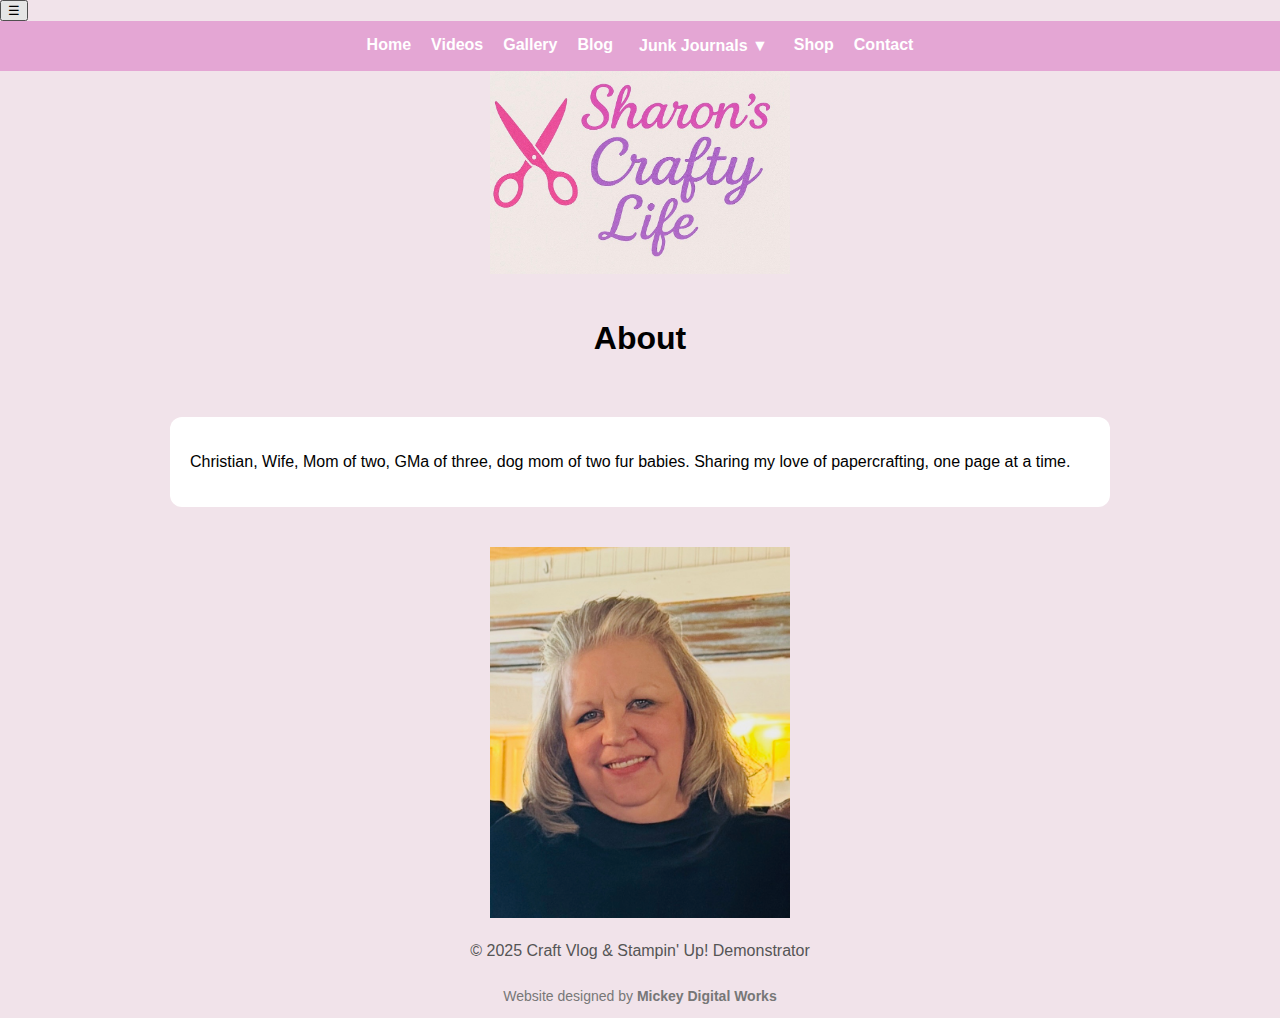
<file: Index.html>
<!DOCTYPE html>
<html lang="en">
<head>
  <meta charset="UTF-8">
  <meta name="viewport" content="width=device-width, initial-scale=1.0">
  <title>About | Sharon's Crafty Life</title>
  <link rel="stylesheet" href="CSS-style.css">
</head>

<body style="margin:0; font-family: Arial, sans-serif; background:#f1e3ea;">

<header>
  <div class="nav-wrapper">
    <button class="nav-toggle" aria-label="Toggle navigation">
      ☰
    </button>

    <nav class="navbar">
      <a href="Index.html">Home</a>
      <a href="videos.html">Videos</a>
      <a href="gallery.html">Gallery</a>
      <a href="blog.html">Blog</a>

      <div class="dropdown">
        <button class="dropbtn">Junk Journals ▼</button>
        <div class="dropdown-content">
          <a href="travel.html">Travel Journals</a>
          <a href="baby.html">Baby Journals</a>
          <a href="prayer.html">Prayer Journals</a>
          <a href="golden.html">Little Golden Book Journals</a>
          <a href="Wedding.html">Wedding Journals</a>
          <a href="Graduation.html">Graduation Journals</a>
        </div>
      </div>

      <a href="shop.html">Shop</a>
      <a href="contact.html">Contact</a>
    </nav>
  </div>

  <div style="text-align:center;">
    <img src="Crafty Life.JPEG" alt="Sharon's Crafty Life Logo" style="width:300px; max-width:100%;">
  </div>

  <h1 style="text-align:center; padding:20px;">About</h1>
</header>


<div class="container" style="max-width:900px; margin:40px auto; background:white; padding:20px; border-radius:12px;">
  <p>Christian, Wife, Mom of two, GMa of three, dog mom of two fur babies. Sharing my love of papercrafting, one page at a time.</p>
</div>

<div style="text-align:center;">
  <img src="Sharon.JPEG" style="width:300px;">
</div>

<footer style="text-align:center; padding:20px; color:#555;">
  © 2025 Craft Vlog & Stampin' Up! Demonstrator
</footer>

<footer class="site-credit">
  <p class="site-credit">Website designed by <strong>Mickey Digital Works</strong></p>
</footer>

<script>
  const navToggle = document.querySelector('.nav-toggle');
  const navbar = document.querySelector('.navbar');

  if (navToggle && navbar) {
    navToggle.addEventListener('click', () => {
      navbar.classList.toggle('nav-open');
    });
  }
</script>
</body>
</html>

</body>
</html>
</file>
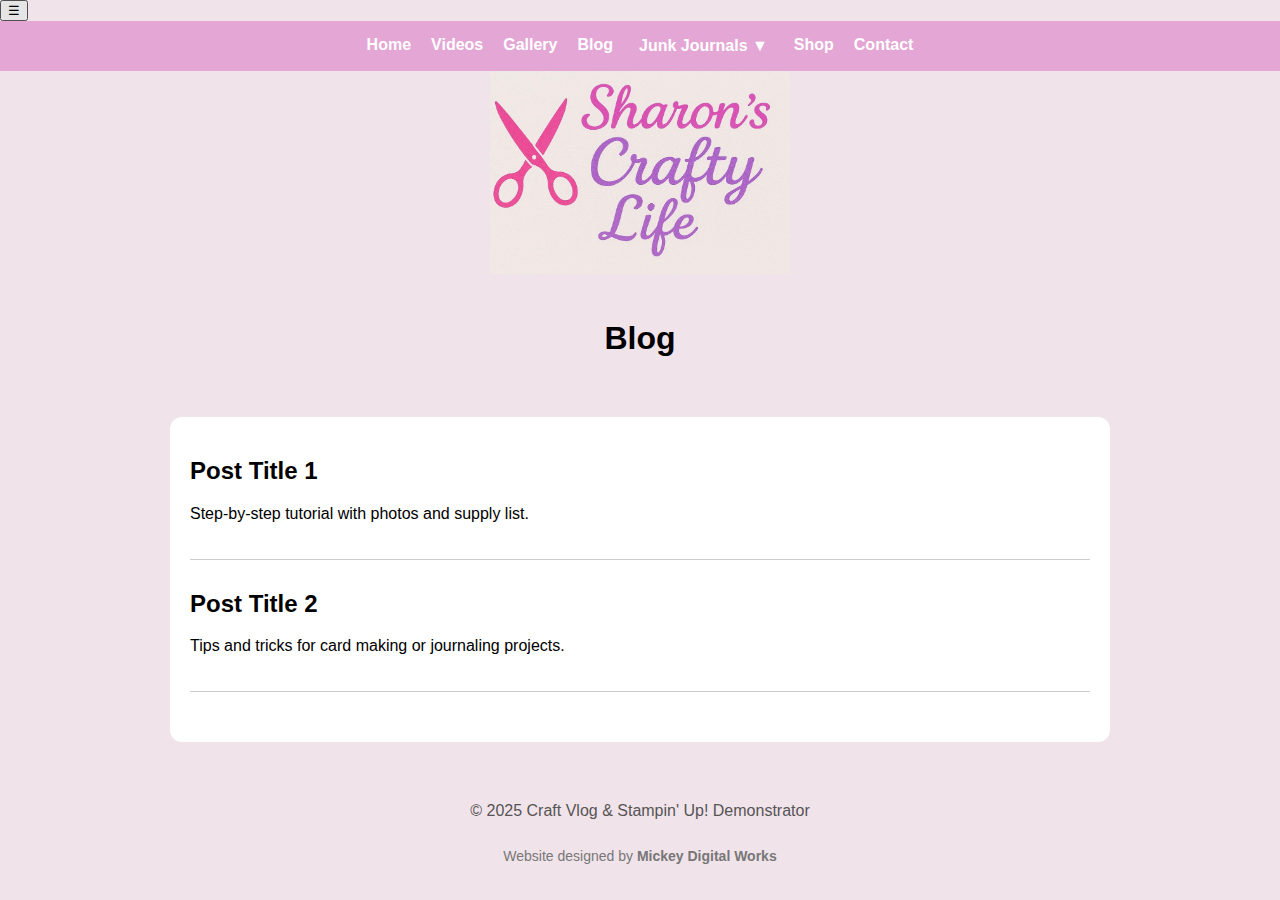
<file: Blog.html>
<!DOCTYPE html>
<html lang="en">
<head>
  <meta charset="UTF-8">
  <meta name="viewport" content="width=device-width, initial-scale=1.0">
  <title>Blog | Sharon's Crafty Life</title>
  <link rel="stylesheet" href="CSS-style.css">
</head>

<body style="margin:0; font-family: Arial, sans-serif; background:#f1e3ea;">

<header>
  <div class="nav-wrapper">
    <button class="nav-toggle" aria-label="Toggle navigation">
      ☰
    </button>

    <nav class="navbar">
      <a href="Index.html">Home</a>
      <a href="videos.html">Videos</a>
      <a href="gallery.html">Gallery</a>
      <a href="blog.html">Blog</a>

     <div class="dropdown">
        <button class="dropbtn">Junk Journals ▼</button>
        <div class="dropdown-content">
          <a href="travel.html">Travel Journals</a>
          <a href="baby.html">Baby Journals</a>
          <a href="prayer.html">Prayer Journals</a>
          <a href="golden.html">Little Golden Book Journals</a>
          <a href="Wedding.html">Wedding Journals</a>
          <a href="Graduation.html">Graduation Journals</a>
        </div>
      </div>

      <a href="shop.html">Shop</a>
      <a href="contact.html">Contact</a>
    </nav>
  </div>

  <div style="text-align:center;">
    <img src="Crafty Life.JPEG" alt="Sharon's Crafty Life Logo" style="width:300px; max-width:100%;">
  </div>

  <h1 style="text-align:center; padding:20px;">Blog</h1>
</header>


<div class="container" style="max-width:900px; margin:40px auto; background:white; padding:20px; border-radius:12px;">

  <div style="margin-bottom:30px; border-bottom:1px solid #ccc; padding-bottom:20px;">
    <h2>Post Title 1</h2>
    <p>Step-by-step tutorial with photos and supply list.</p>
  </div>

  <div style="margin-bottom:30px; border-bottom:1px solid #ccc; padding-bottom:20px;">
    <h2>Post Title 2</h2>
    <p>Tips and tricks for card making or journaling projects.</p>
  </div>

</div>

<footer style="text-align:center; padding:20px; color:#555;">
  © 2025 Craft Vlog & Stampin' Up! Demonstrator
</footer>

<footer class="site-credit">
  <p class="site-credit">Website designed by <strong>Mickey Digital Works</strong></p>
</footer>

<script>
  const navToggle = document.querySelector('.nav-toggle');
  const navbar = document.querySelector('.navbar');

  if (navToggle && navbar) {
    navToggle.addEventListener('click', () => {
      navbar.classList.toggle('nav-open');
    });
  }
</script>
</body>
</html>

</body>
</html>
</file>
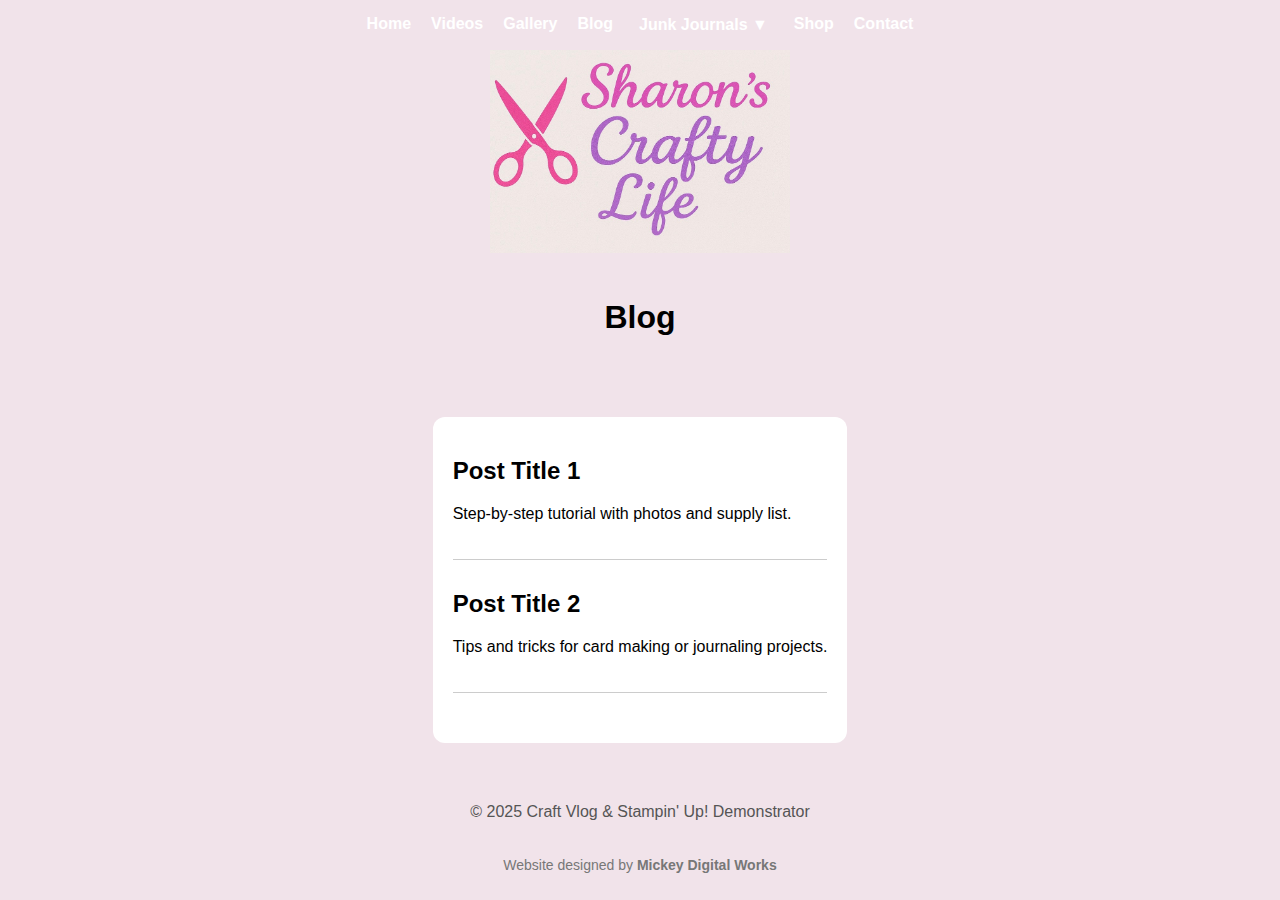
<file: blog.html>
<!DOCTYPE html>
<html lang="en">
<head>
  <meta charset="UTF-8">
  <meta name="viewport" content="width=device-width, initial-scale=1.0">
  <title>Blog | Sharon's Crafty Life</title>
  <link rel="stylesheet" href="css-style.css">
</head>

<body style="margin:0; font-family: Arial, sans-serif; background:#f1e3ea;">

<header>
  <div class="nav-wrapper">
    <button class="nav-toggle" aria-label="Toggle navigation">
      ☰
    </button>

    <nav class="navbar">
      <a href="index.html">Home</a>
      <a href="videos.html">Videos</a>
      <a href="gallery.html">Gallery</a>
      <a href="blog.html">Blog</a>

     <div class="dropdown">
        <button class="dropbtn">Junk Journals ▼</button>
        <div class="dropdown-content">
          <a href="travel.html">Travel Journals</a>
          <a href="baby.html">Baby Journals</a>
          <a href="prayer.html">Prayer Journals</a>
          <a href="golden.html">Little Golden Book Journals</a>
          <a href="wedding.html">Wedding Journals</a>
          <a href="graduation.html">Graduation Journals</a>
        </div>
      </div>

      <a href="shop.html">Shop</a>
      <a href="contact.html">Contact</a>
    </nav>
  </div>

  <div style="text-align:center;">
    <img src="Crafty Life.JPEG" alt="Sharon's Crafty Life Logo" style="width:300px; max-width:100%;">
  </div>

  <h1 style="text-align:center; padding:20px;">Blog</h1>
</header>


<div class="container" style="max-width:900px; margin:40px auto; background:white; padding:20px; border-radius:12px;">

  <div style="margin-bottom:30px; border-bottom:1px solid #ccc; padding-bottom:20px;">
    <h2>Post Title 1</h2>
    <p>Step-by-step tutorial with photos and supply list.</p>
  </div>

  <div style="margin-bottom:30px; border-bottom:1px solid #ccc; padding-bottom:20px;">
    <h2>Post Title 2</h2>
    <p>Tips and tricks for card making or journaling projects.</p>
  </div>

</div>

<footer style="text-align:center; padding:20px; color:#555;">
  © 2025 Craft Vlog & Stampin' Up! Demonstrator
</footer>

<footer class="site-credit">
  <p class="site-credit">Website designed by <strong>Mickey Digital Works</strong></p>
</footer>

<script>
  const navToggle = document.querySelector('.nav-toggle');
  const navbar = document.querySelector('.navbar');

  if (navToggle && navbar) {
    navToggle.addEventListener('click', () => {
      navbar.classList.toggle('nav-open');
    });
  }
</script>
</body>
</html>

</body>
</html>
</file>
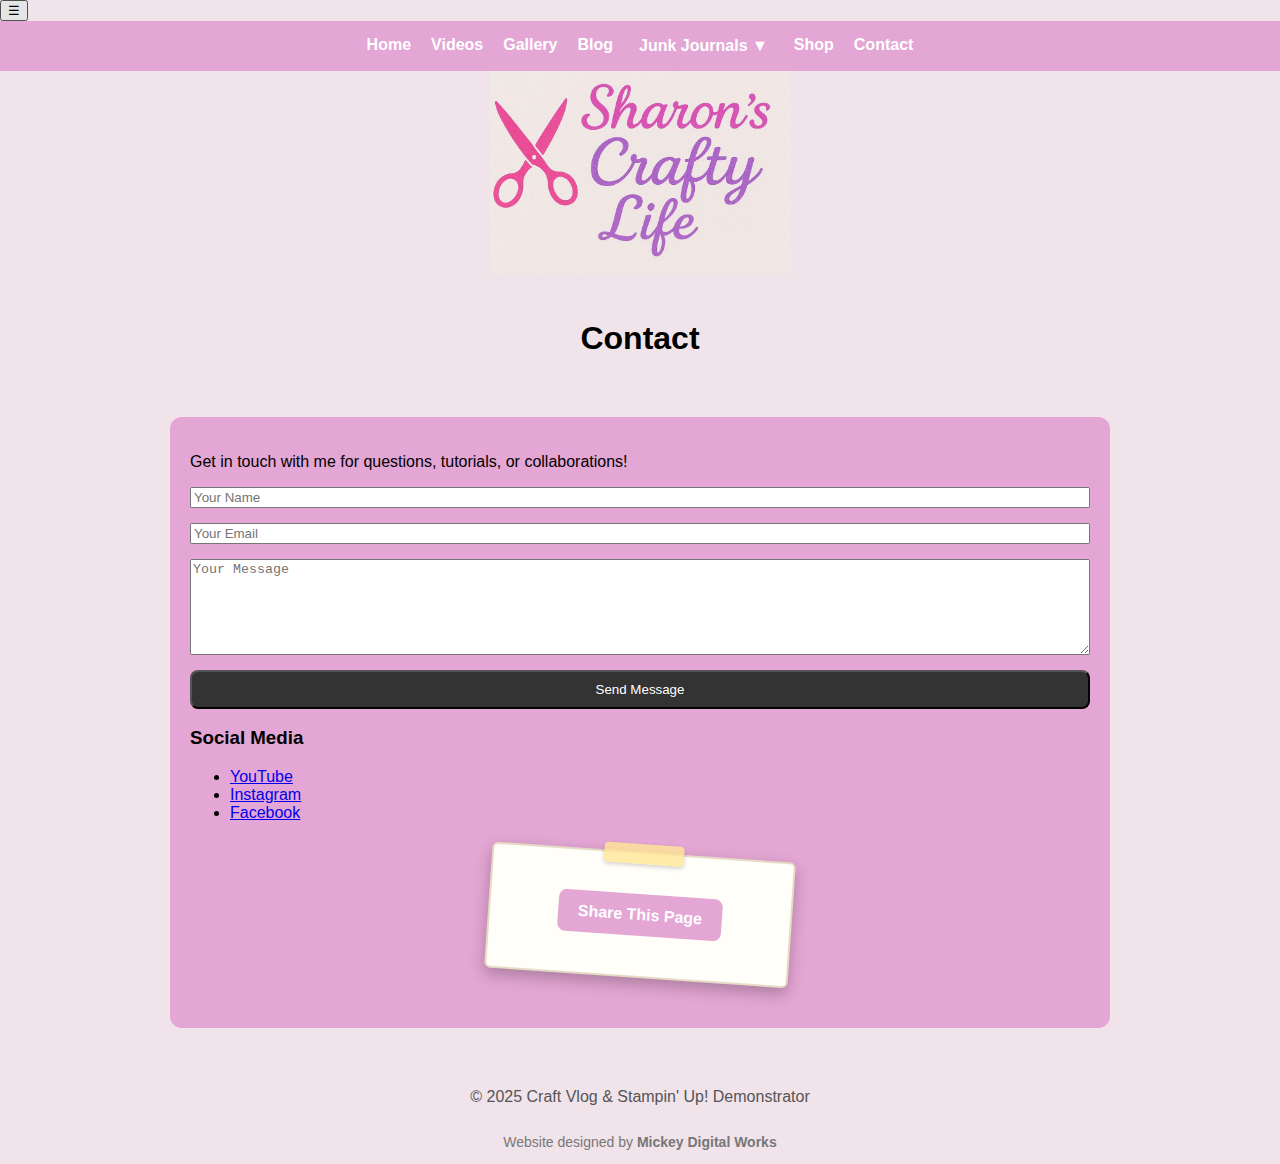
<file: Contact.html>
<!DOCTYPE html>
<html lang="en">
<head>
  <meta charset="UTF-8">
  <meta name="viewport" content="width=device-width, initial-scale=1.0">
  <title>Contact | Sharon's Crafty Life</title>
  <link rel="stylesheet" href="CSS-style.css">
</head>

<body style="margin:0; font-family: Arial, sans-serif; background:#f1e3ea;">

<header>
  <div class="nav-wrapper">
    <button class="nav-toggle" aria-label="Toggle navigation">
      ☰
    </button>

    <nav class="navbar">
      <a href="Index.html">Home</a>
      <a href="videos.html">Videos</a>
      <a href="gallery.html">Gallery</a>
      <a href="blog.html">Blog</a>

     <div class="dropdown">
        <button class="dropbtn">Junk Journals ▼</button>
        <div class="dropdown-content">
          <a href="travel.html">Travel Journals</a>
          <a href="baby.html">Baby Journals</a>
          <a href="prayer.html">Prayer Journals</a>
          <a href="golden.html">Little Golden Book Journals</a>
          <a href="Wedding.html">Wedding Journals</a>
          <a href="Graduation.html">Graduation Journals</a>
        </div>
      </div>

      <a href="shop.html">Shop</a>
      <a href="contact.html">Contact</a>
    </nav>
  </div>

  <div style="text-align:center;">
    <img src="Crafty Life.JPEG" alt="Sharon's Crafty Life Logo" style="width:300px; max-width:100%;">
  </div>

  <h1 style="text-align:center; padding:20px;">Contact</h1>
</header>


<div class="container" style="max-width:900px; margin:40px auto; padding:20px; background:#e4a6d4; border-radius:12px;">

  <p>Get in touch with me for questions, tutorials, or collaborations!</p>

  <form action="mailto:smcspad1965@yahoo.com" method="post" enctype="text/plain"
        style="display:flex; flex-direction:column; gap:15px;">
      <input type="text" name="name" placeholder="Your Name" required>
      <input type="email" name="email" placeholder="Your Email" required>
      <textarea name="message" rows="6" placeholder="Your Message" required></textarea>
      <button type="submit" style="padding:10px; background:#333; color:white; border-radius:8px;">Send Message</button>
  </form>

  <h3>Social Media</h3>
  <ul>
    <li><a href="https://www.youtube.com/@sharonmcspadden7336" target="_blank">YouTube</a></li>
    <li><a href="https://www.instagram.com" target="_blank">Instagram</a></li>
    <li><a href="https://www.facebook.com/877053482157342" target="_blank">Facebook</a></li>
  </ul>

  <div class="share-wrapper rotate2">
  <span class="tape"></span>
  <button class="share-btn">Share This Page</button>
</div>

</div>

<footer style="text-align:center; padding:20px; color:#555;">
  © 2025 Craft Vlog & Stampin' Up! Demonstrator
</footer>

<footer class="site-credit">
  <p class="site-credit">Website designed by <strong>Mickey Digital Works</strong></p>
</footer>

<script>
  const navToggle = document.querySelector('.nav-toggle');
  const navbar = document.querySelector('.navbar');

  if (navToggle && navbar) {
    navToggle.addEventListener('click', () => {
      navbar.classList.toggle('nav-open');
    });
  }
</script>

<script>
document.querySelector('.share-btn').addEventListener('click', async () => {
  if (navigator.share) {
    // Mobile + modern browsers
    await navigator.share({
      title: document.title,
      url: window.location.href
    });
  } else {
    // Desktop fallback
    alert("Sharing is not supported on this device. You can copy this link: " + window.location.href);
  }
});
</script>

</body>
</html>

</body>
</html>
</file>
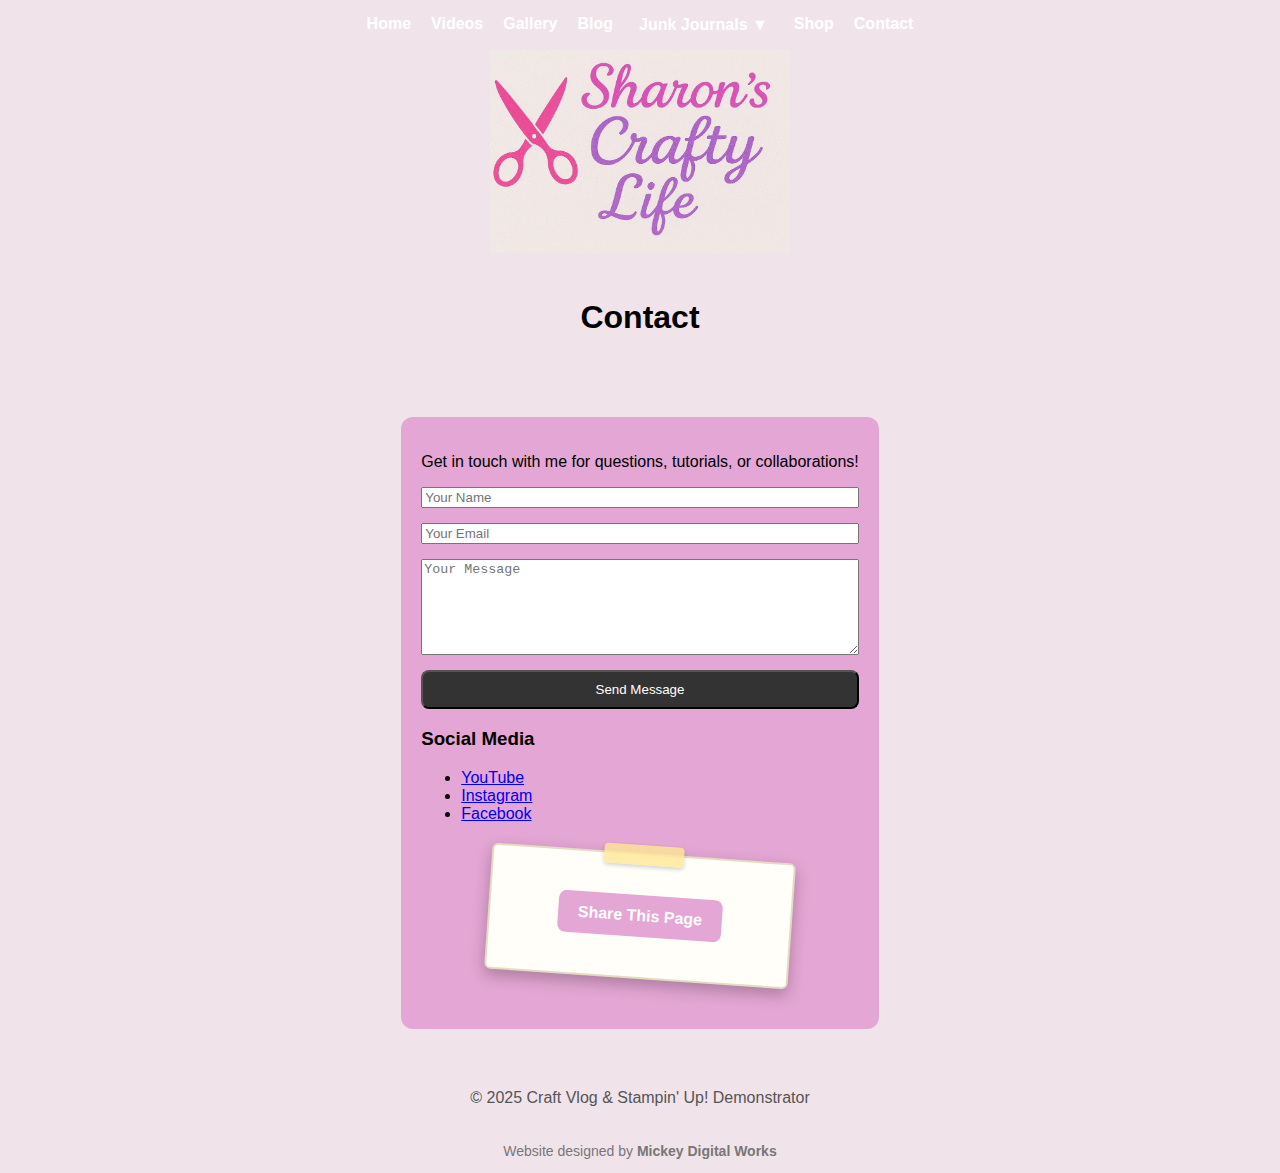
<file: contact.html>
<!DOCTYPE html>
<html lang="en">
<head>
  <meta charset="UTF-8">
  <meta name="viewport" content="width=device-width, initial-scale=1.0">
  <title>Contact | Sharon's Crafty Life</title>
  <link rel="stylesheet" href="css-style.css">
</head>

<body style="margin:0; font-family: Arial, sans-serif; background:#f1e3ea;">

<header>
  <div class="nav-wrapper">
    <button class="nav-toggle" aria-label="Toggle navigation">
      ☰
    </button>

    <nav class="navbar">
      <a href="index.html">Home</a>
      <a href="videos.html">Videos</a>
      <a href="gallery.html">Gallery</a>
      <a href="blog.html">Blog</a>

     <div class="dropdown">
        <button class="dropbtn">Junk Journals ▼</button>
        <div class="dropdown-content">
          <a href="travel.html">Travel Journals</a>
          <a href="baby.html">Baby Journals</a>
          <a href="prayer.html">Prayer Journals</a>
          <a href="golden.html">Little Golden Book Journals</a>
          <a href="wedding.html">Wedding Journals</a>
          <a href="graduation.html">Graduation Journals</a>
        </div>
      </div>

      <a href="shop.html">Shop</a>
      <a href="contact.html">Contact</a>
    </nav>
  </div>

  <div style="text-align:center;">
    <img src="Crafty Life.JPEG" alt="Sharon's Crafty Life Logo" style="width:300px; max-width:100%;">
  </div>

  <h1 style="text-align:center; padding:20px;">Contact</h1>
</header>


<div class="container" style="max-width:900px; margin:40px auto; padding:20px; background:#e4a6d4; border-radius:12px;">

  <p>Get in touch with me for questions, tutorials, or collaborations!</p>

  <form action="mailto:smcspad1965@yahoo.com" method="post" enctype="text/plain"
        style="display:flex; flex-direction:column; gap:15px;">
      <input type="text" name="name" placeholder="Your Name" required>
      <input type="email" name="email" placeholder="Your Email" required>
      <textarea name="message" rows="6" placeholder="Your Message" required></textarea>
      <button type="submit" style="padding:10px; background:#333; color:white; border-radius:8px;">Send Message</button>
  </form>

  <h3>Social Media</h3>
  <ul>
    <li><a href="https://www.youtube.com/@sharonmcspadden7336" target="_blank">YouTube</a></li>
    <li><a href="https://www.instagram.com" target="_blank">Instagram</a></li>
    <li><a href="https://www.facebook.com/877053482157342" target="_blank">Facebook</a></li>
  </ul>

  <div class="share-wrapper rotate2">
  <span class="tape"></span>
  <button class="share-btn">Share This Page</button>
</div>

</div>

<footer style="text-align:center; padding:20px; color:#555;">
  © 2025 Craft Vlog & Stampin' Up! Demonstrator
</footer>

<footer class="site-credit">
  <p class="site-credit">Website designed by <strong>Mickey Digital Works</strong></p>
</footer>

<script>
  const navToggle = document.querySelector('.nav-toggle');
  const navbar = document.querySelector('.navbar');

  if (navToggle && navbar) {
    navToggle.addEventListener('click', () => {
      navbar.classList.toggle('nav-open');
    });
  }
</script>

<script>
document.querySelector('.share-btn').addEventListener('click', async () => {
  if (navigator.share) {
    // Mobile + modern browsers
    await navigator.share({
      title: document.title,
      url: window.location.href
    });
  } else {
    // Desktop fallback
    alert("Sharing is not supported on this device. You can copy this link: " + window.location.href);
  }
});
</script>

</body>
</html>

</body>
</html>
</file>
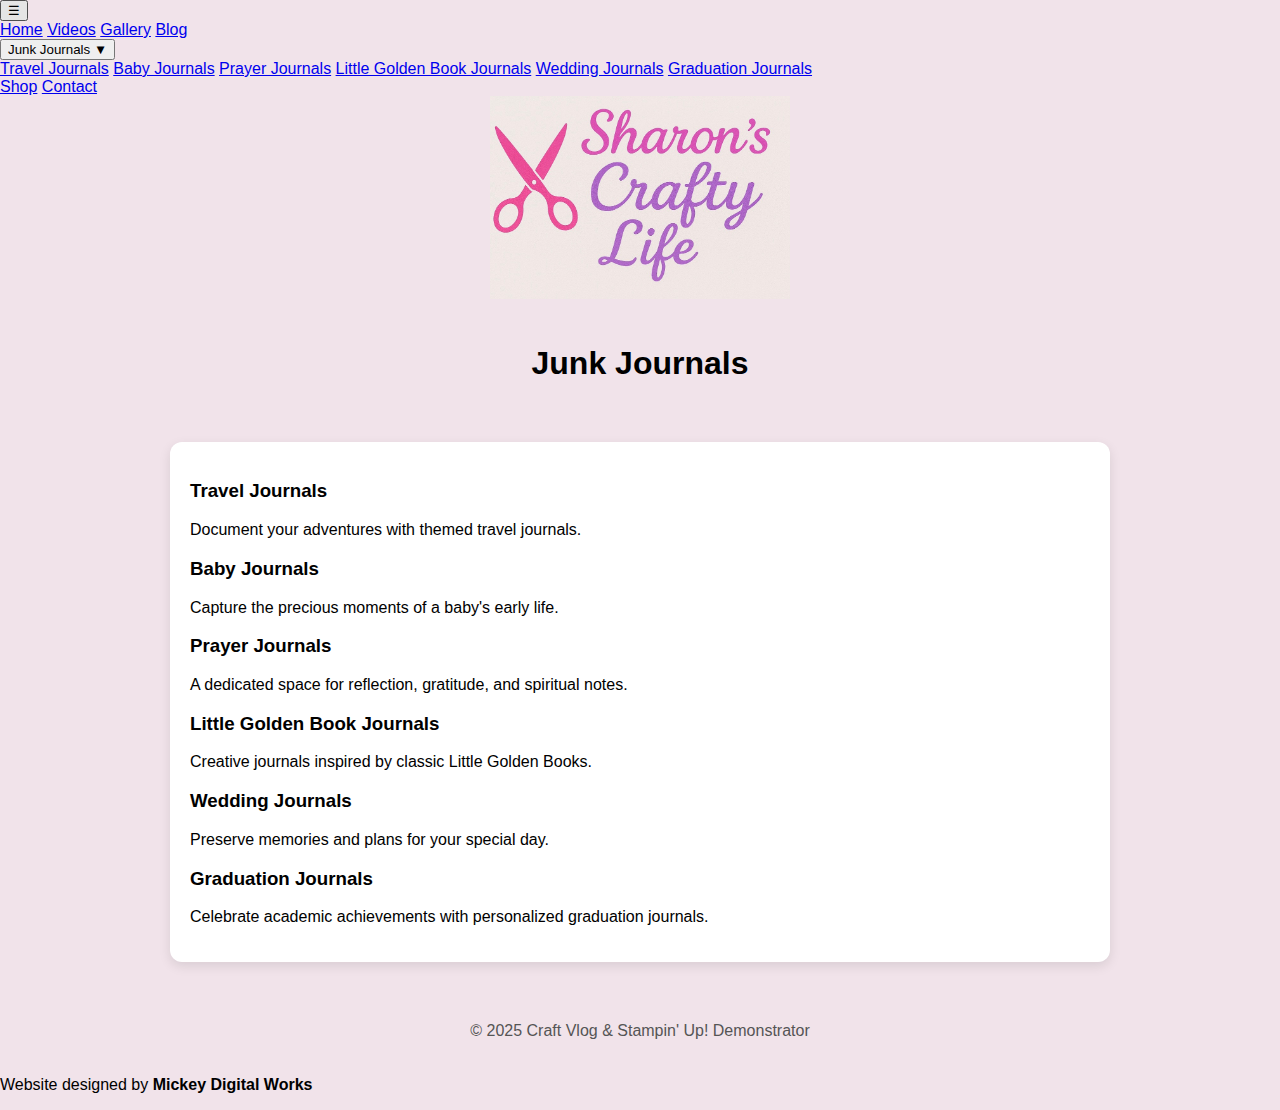
<file: Junk Journals.html>
<!DOCTYPE html>
<html lang="en">
<head>
  <meta charset="UTF-8" />
  <meta name="viewport" content="width=device-width, initial-scale=1.0" />
  <title>Junk Journals | Sharon's Crafty Life</title>
</head>

<body style="margin:0; font-family: Arial, sans-serif; background:#f1e3ea;">

<header>
  <div class="nav-wrapper">
    <button class="nav-toggle" aria-label="Toggle navigation">
      ☰
    </button>

    <nav class="navbar">
      <a href="Index.html">Home</a>
      <a href="videos.html">Videos</a>
      <a href="gallery.html">Gallery</a>
      <a href="blog.html">Blog</a>

      <div class="dropdown">
        <button class="dropbtn">Junk Journals ▼</button>
        <div class="dropdown-content">
          <a href="travel.html">Travel Journals</a>
          <a href="baby.html">Baby Journals</a>
          <a href="prayer.html">Prayer Journals</a>
          <a href="golden.html">Little Golden Book Journals</a>
          <a href="Wedding.html">Wedding Journals</a>
          <a href="Graduation.html">Graduation Journals</a>
        </div>
      </div>

      <a href="shop.html">Shop</a>
      <a href="contact.html">Contact</a>
    </nav>
  </div>

  <div style="text-align:center;">
    <img src="Crafty Life.JPEG" alt="Sharon's Crafty Life Logo" style="width:300px; max-width:100%;">
  </div>

  <h1 style="text-align:center; padding:20px;">Junk Journals</h1>
</header>


<div class="container" 
     style="max-width:900px; margin:40px auto; padding:20px; background:white; border-radius:12px; box-shadow:0 4px 12px rgba(0,0,0,0.1);">

  <h3>Travel Journals</h3>
  <p>Document your adventures with themed travel journals.</p>

  <h3>Baby Journals</h3>
  <p>Capture the precious moments of a baby's early life.</p>

  <h3>Prayer Journals</h3>
  <p>A dedicated space for reflection, gratitude, and spiritual notes.</p>

  <h3>Little Golden Book Journals</h3>
  <p>Creative journals inspired by classic Little Golden Books.</p>

  <h3>Wedding Journals</h3>
  <p>Preserve memories and plans for your special day.</p>

  <h3>Graduation Journals</h3>
  <p>Celebrate academic achievements with personalized graduation journals.</p>

</div>

<footer style="text-align:center; padding:20px; color:#555;">
  © 2025 Craft Vlog & Stampin' Up! Demonstrator
</footer>

<footer class="site-credit">
  <p class="site-credit">Website designed by <strong>Mickey Digital Works</strong></p>
</footer>

<script>
  const navToggle = document.querySelector('.nav-toggle');
  const navbar = document.querySelector('.navbar');

  if (navToggle && navbar) {
    navToggle.addEventListener('click', () => {
      navbar.classList.toggle('nav-open');
    });
  }
</script>
</body>
</html>

</body>
</html>
</file>
<file: CSS-style.css>
/* ============================================================
   SHOP PAGE STYLES
   ============================================================ */

/* Make all images scale down on small screens */
img {
  max-width: 100%;
  height: auto;
}


   /* Message above product grid */
.shop-msg {
  text-align: center;
  font-size: 18px;
  margin-bottom: 20px;
}

/* Product Grid */
.products {
  display: grid;
  grid-template-columns: repeat(auto-fit, minmax(200px, 1fr));
  gap: 25px;
  padding: 10px;
}

.product {
  text-align: center;
}

/* Product Images */
.products .product img {
  width: 100%;
  max-width: 220px;
  height: 220px;
  object-fit: contain;
  border-radius: 8px;
  transition: transform 0.2s ease, box-shadow 0.2s ease;
}

.product img:hover {
  transform: scale(1.06);
  box-shadow: 0px 4px 12px rgba(0, 0, 0, 0.2);
}

/* Product title text */
.product p {
  margin-top: 10px;
  font-size: 16px;
}

/* ============================================================
   GALLERY PAGE — SCRAPBOOK STYLE
   ============================================================ */

.grid {
  display: grid;
  grid-template-columns: repeat(auto-fill, minmax(220px, 1fr));
  gap: 25px;
  padding: 20px;
}

.scrap-photo {
  background: #fffef8;
  padding: 12px;
  border: 2px solid #e5dbc5;
  border-radius: 6px;
  box-shadow: 0 6px 15px rgba(0, 0, 0, 0.25);
  max-width: 260px;
  margin: 0 auto;
  position: relative;
}

.scrap-photo img {
  width: 100%;
  height: auto !important;
  max-height: 320px !important;
  object-fit: contain !important;
  border-radius: 4px;
  display: block;
  clip-path: none !important;
}

/* Washi tape */
.scrap-photo .tape {
  position: absolute;
  width: 80px;
  height: 20px;
  left: 50%;
  top: -10px;
  transform: translateX(-50%);
  background: rgba(255, 230, 150, 0.8);
  border-radius: 4px;
  box-shadow: 0 2px 4px rgba(0,0,0,0.18);
}

/* Rotations */
.rotate1 { transform: rotate(-6deg); }
.rotate2 { transform: rotate(4deg); }
.rotate3 { transform: rotate(-3deg); }
.rotate4 { transform: rotate(5deg); }

/* Share button scrapbook container */
.share-wrapper {
  background: #fffef8;                 /* same as scrapbook */
  border: 2px solid #e5dbc5;
  border-radius: 6px;
  box-shadow: 0 6px 15px rgba(0,0,0,0.25);
  padding: 20px;
  max-width: 260px;
  margin: 30px auto;
  position: relative;
  text-align: center;
}

/* Washed tape reused exactly from scrapbook items */
.share-wrapper .tape {
  position: absolute;
  width: 80px;
  height: 20px;
  left: 50%;
  top: -10px;
  transform: translateX(-50%);
  background: rgba(255, 230, 150, 0.8);
  border-radius: 4px;
  box-shadow: 0 2px 4px rgba(0,0,0,0.18);
}

/* The button inside the scrapbook frame */
.share-btn {
  background: none;               /* No need for button bg */
  border: none;                   /* Let the frame do the styling */
  font-size: 18px;
  font-weight: bold;
  color: #444;
  cursor: pointer;
  padding: 10px 20px;
  border-radius: 4px;
  transition: 0.2s ease;
}

.share-btn:hover {
  transform: scale(1.05);
  color: #222;
}


/* ============================================================
   LIGHTBOX
   ============================================================ */

.lightbox {
  display: none;
  position: fixed;
  z-index: 9999;
  left: 0;
  top: 0;
  width: 100%;
  height: 100%;
  background: rgba(0,0,0,0.85);
  justify-content: center;
  align-items: center;
}

.lightbox img {
  max-width: 90%;
  max-height: 80%;
  border-radius: 10px;
  box-shadow: 0 0 20px black;
}

.lightbox-close {
  position: absolute;
  top: 20px;
  right: 40px;
  font-size: 40px;
  color: white;
  cursor: pointer;
  user-select: none;
}

.lightbox-arrow {
  position: absolute;
  top: 50%;
  transform: translateY(-50%);
  font-size: 60px;
  color: white;
  cursor: pointer;
  user-select: none;
  padding: 10px;
}

.lightbox-arrow.left {
  left: 30px;
}

.lightbox-arrow.right {
  right: 30px;
}

.lightbox-arrow:hover,
.lightbox-close:hover {
  color: #ffddf4;
}

/* ============================================================
   NAVIGATION BAR + DROPDOWN
   ============================================================ */

.navbar {
  display: flex;
  justify-content: center;
  gap: 20px;
  padding: 15px;
  background: #e4a6d4;
}

.navbar a,
.dropbtn {
  color: white;
  text-decoration: none;
  font-weight: bold;
  background: none;
  border: none;
  font-size: 16px;
  cursor: pointer;
}

.dropdown {
  position: relative;
  display: inline-block;
}

.dropdown-content {
  display: none;
  position: absolute;
  background-color: #f9e6f4;
  min-width: 180px;
  box-shadow: 0px 8px 16px rgba(0,0,0,0.2);
  border-radius: 8px;
  z-index: 10;
}

.dropdown-content a {
  color: #444;
  padding: 10px 12px;
  text-decoration: none;
  display: block;
}

.dropdown-content a:hover {
  background-color: #f2c8e6;
}

.dropdown:hover .dropdown-content {
  display: block;
}

.dropdown:hover .dropbtn {
  text-decoration: underline;
}

.site-credit {
  text-align: center;
  font-size: 14px;
  color: #777;
  margin-top: 8px;
}

video {
  width: 100%;
  max-width: 700px;
  display: block;
  margin: 20px auto;
  border-radius: 12px;
}

.share-btn {
  background: #e4a6d4;
  color: white;
  padding: 12px 20px;
  border: none;
  border-radius: 8px;
  font-size: 16px;
  cursor: pointer;
  display: block;
  margin: 20px auto;
  text-align: center;
  transition: 0.2s ease;
}

.share-btn:hover {
  background: #d48fc3;
}
</file>
<file: css-style.css>
/* ============================================================
   SHOP PAGE STYLES
   ============================================================ */

/* Make all images scale down on small screens */
img {
  max-width: 100%;
  height: auto;
}


   /* Message above product grid */
.shop-msg {
  text-align: center;
  font-size: 18px;
  margin-bottom: 20px;
}

/* Product Grid */
.products {
  display: grid;
  grid-template-columns: repeat(auto-fit, minmax(200px, 1fr));
  gap: 25px;
  padding: 10px;
}

.product {
  text-align: center;
}

/* Product Images */
.products .product img {
  width: 100%;
  max-width: 220px;
  height: 220px;
  object-fit: contain;
  border-radius: 8px;
  transition: transform 0.2s ease, box-shadow 0.2s ease;
}

.product img:hover {
  transform: scale(1.06);
  box-shadow: 0px 4px 12px rgba(0, 0, 0, 0.2);
}

/* Product title text */
.product p {
  margin-top: 10px;
  font-size: 16px;
}

/* ============================================================
   GALLERY PAGE — SCRAPBOOK STYLE
   ============================================================ */

.grid {
  display: grid;
  grid-template-columns: repeat(auto-fill, minmax(220px, 1fr));
  gap: 25px;
  padding: 20px;
}

.scrap-photo {
  background: #fffef8;
  padding: 12px;
  border: 2px solid #e5dbc5;
  border-radius: 6px;
  box-shadow: 0 6px 15px rgba(0, 0, 0, 0.25);
  max-width: 260px;
  margin: 0 auto;
  position: relative;
}

.scrap-photo img {
  width: 100%;
  height: auto !important;
  max-height: 320px !important;
  object-fit: contain !important;
  border-radius: 4px;
  display: block;
  clip-path: none !important;
}

/* Washi tape */
.scrap-photo .tape {
  position: absolute;
  width: 80px;
  height: 20px;
  left: 50%;
  top: -10px;
  transform: translateX(-50%);
  background: rgba(255, 230, 150, 0.8);
  border-radius: 4px;
  box-shadow: 0 2px 4px rgba(0,0,0,0.18);
}

/* Rotations */
.rotate1 { transform: rotate(-6deg); }
.rotate2 { transform: rotate(4deg); }
.rotate3 { transform: rotate(-3deg); }
.rotate4 { transform: rotate(5deg); }

/* Share button scrapbook container */
.share-wrapper {
  background: #fffef8;                 /* same as scrapbook */
  border: 2px solid #e5dbc5;
  border-radius: 6px;
  box-shadow: 0 6px 15px rgba(0,0,0,0.25);
  padding: 20px;
  max-width: 260px;
  margin: 30px auto;
  position: relative;
  text-align: center;
}

/* Washed tape reused exactly from scrapbook items */
.share-wrapper .tape {
  position: absolute;
  width: 80px;
  height: 20px;
  left: 50%;
  top: -10px;
  transform: translateX(-50%);
  background: rgba(255, 230, 150, 0.8);
  border-radius: 4px;
  box-shadow: 0 2px 4px rgba(0,0,0,0.18);
}

/* The button inside the scrapbook frame */
.share-btn {
  background: none;               /* No need for button bg */
  border: none;                   /* Let the frame do the styling */
  font-size: 18px;
  font-weight: bold;
  color: #444;
  cursor: pointer;
  padding: 10px 20px;
  border-radius: 4px;
  transition: 0.2s ease;
}

.share-btn:hover {
  transform: scale(1.05);
  color: #222;
}


/* ============================================================
   LIGHTBOX
   ============================================================ */

.lightbox {
  display: none;
  position: fixed;
  z-index: 9999;
  left: 0;
  top: 0;
  width: 100%;
  height: 100%;
  background: rgba(0,0,0,0.85);
  justify-content: center;
  align-items: center;
}

.lightbox img {
  max-width: 90%;
  max-height: 80%;
  border-radius: 10px;
  box-shadow: 0 0 20px black;
}

.lightbox-close {
  position: absolute;
  top: 20px;
  right: 40px;
  font-size: 40px;
  color: white;
  cursor: pointer;
  user-select: none;
}

.lightbox-arrow {
  position: absolute;
  top: 50%;
  transform: translateY(-50%);
  font-size: 60px;
  color: white;
  cursor: pointer;
  user-select: none;
  padding: 10px;
}

.lightbox-arrow.left {
  left: 30px;
}

.lightbox-arrow.right {
  right: 30px;
}

.lightbox-arrow:hover,
.lightbox-close:hover {
  color: #ffddf4;
}

/* ============================================================
   NAVIGATION BAR + DROPDOWN
   ============================================================ */

.navbar {
  display: flex;
  justify-content: center;
  gap: 20px;
  padding: 15px;
  background: #e4a6d4;
}

.navbar a,
.dropbtn {
  color: white;
  text-decoration: none;
  font-weight: bold;
  background: none;
  border: none;
  font-size: 16px;
  cursor: pointer;
}

.dropdown {
  position: relative;
  display: inline-block;
}

.dropdown-content {
  display: none;
  position: absolute;
  background-color: #f9e6f4;
  min-width: 180px;
  box-shadow: 0px 8px 16px rgba(0,0,0,0.2);
  border-radius: 8px;
  z-index: 10;
}

.dropdown-content a {
  color: #444;
  padding: 10px 12px;
  text-decoration: none;
  display: block;
}

.dropdown-content a:hover {
  background-color: #f2c8e6;
}

.dropdown:hover .dropdown-content {
  display: block;
}

.dropdown:hover .dropbtn {
  text-decoration: underline;
}

.site-credit {
  text-align: center;
  font-size: 14px;
  color: #777;
  margin-top: 8px;
}

video {
  width: 100%;
  max-width: 700px;
  display: block;
  margin: 20px auto;
  border-radius: 12px;
}

.share-btn {
  background: #e4a6d4;
  color: white;
  padding: 12px 20px;
  border: none;
  border-radius: 8px;
  font-size: 16px;
  cursor: pointer;
  display: block;
  margin: 20px auto;
  text-align: center;
  transition: 0.2s ease;
}

.share-btn:hover {
  background: #d48fc3;
}

/* Mobile default */
.navbar {
  display: none;
  flex-direction: column;
  background: #e4a6d4;
  padding: 15px;
}

/* When hamburger is clicked */
.navbar.open {
  display: flex;
}

/* Hamburger button */
.nav-toggle {
  font-size: 28px;
  background: none;
  border: none;
  color: purple;
  cursor: pointer;
}

/* Desktop override */
@media (min-width: 768px) {
  .nav-toggle {
    display: none;
  }

  .navbar {
    display: flex !important;
    flex-direction: row;
    gap: 20px;
    background: none;
  }
}

.video-wrapper {
  position: relative;
  padding-bottom: 56.25%; /* 16:9 */
  height: 0;
  overflow: hidden;
  max-width: 100%;
  margin: 30px auto;
}

.video-wrapper iframe {
  position: absolute;
  top: 0;
  left: 0;
  width: 100%;
  height: 100%;
  border-radius: 12px;
}

html, body {
  height: 100%;
  margin: 0;
}

body{
  display: flex;
  flex-direction: column;
}

main {
  flex: 1;
}
</file>
